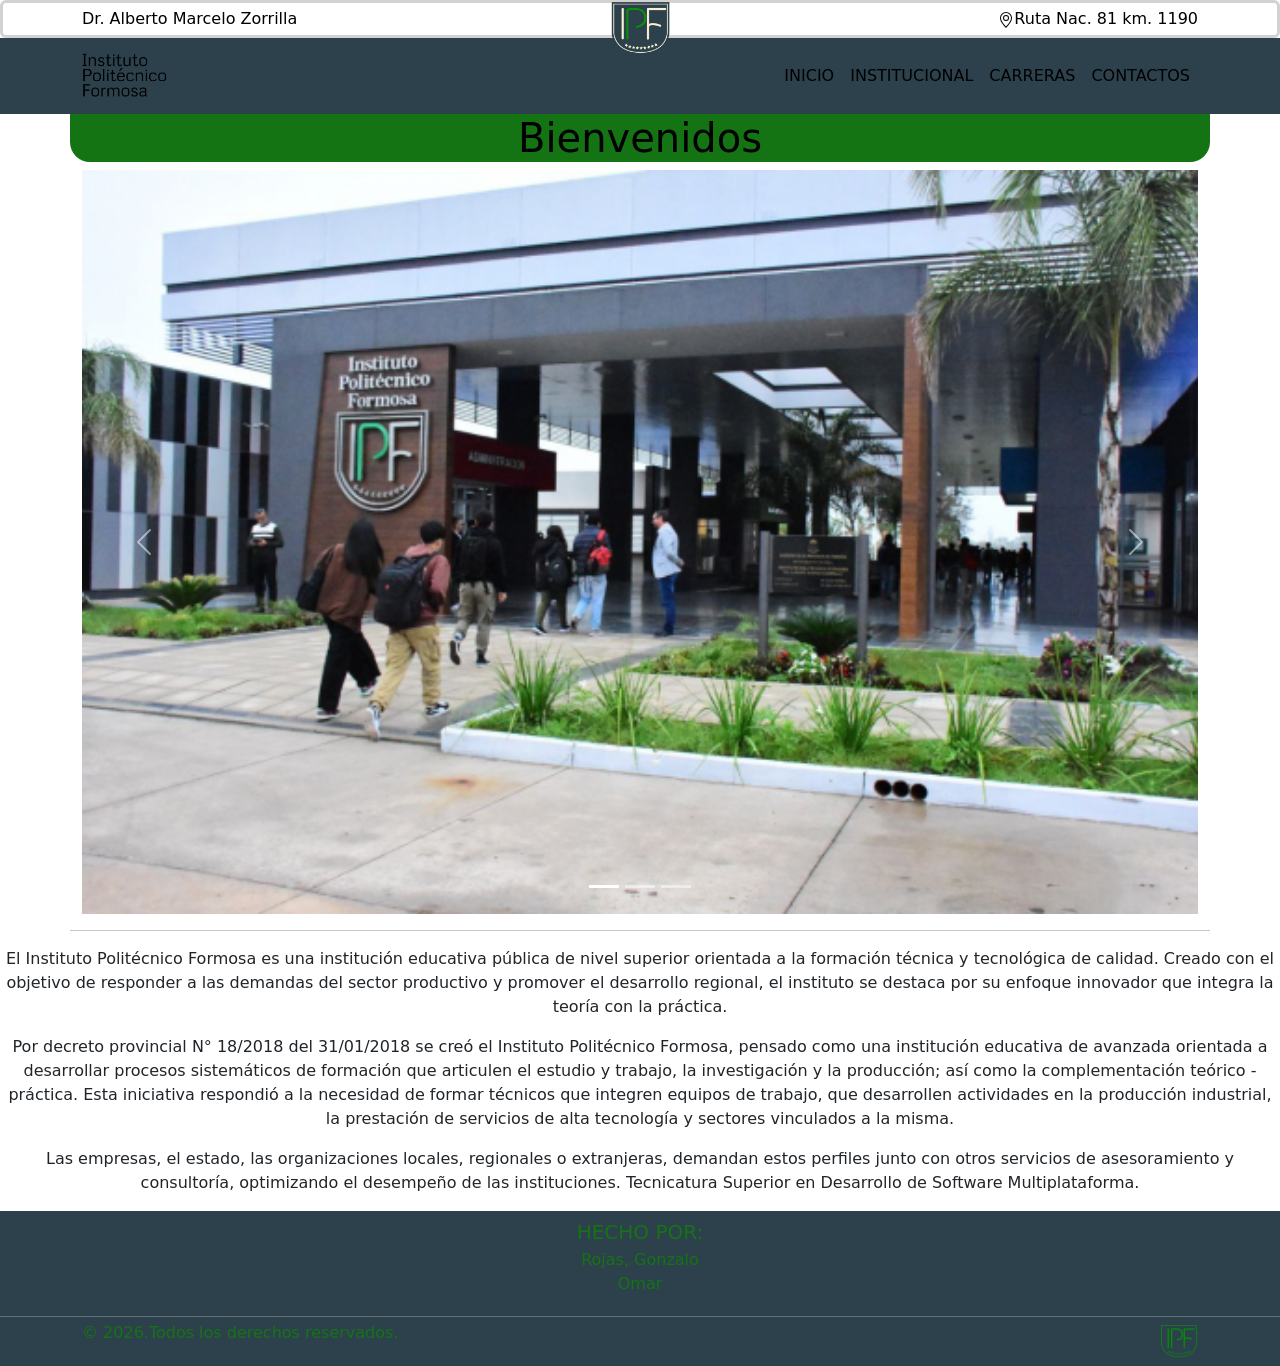
<file: assets/index.html>
<!doctype html>
<html lang="en">

<head>
  <meta charset="UTF-8" />
  <meta name="viewport" content="width=device-width, initial-scale=1.0" />
  <title>Insituto Politecnico Formosa</title>
  <link rel="stylesheet" href="/assets/css/style.css" />

  <link href="https://cdn.jsdelivr.net/npm/bootstrap@5.3.8/dist/css/bootstrap.min.css" rel="stylesheet"
    integrity="sha384-sRIl4kxILFvY47J16cr9ZwB07vP4J8+LH7qKQnuqkuIAvNWLzeN8tE5YBujZqJLB" crossorigin="anonymous" />
</head>

<body>
  <div>
    <header class="card border-3 p-1">
      <div class="container">
        <div class="d-flex flex-wrap-reverse align-items-center justify-content-between">
          <p class="mb-0 text-black">Dr. Alberto Marcelo Zorrilla</p>
          <p class="mb-0 text-black">
            <img class="ruta" src="/assets/img/geo-alt.svg" alt="Simbolo de ubicación" />Ruta Nac. 81 km. 1190
          </p>
        </div>
      </div>
    </header>

    <nav class="navbar navbar-expand-lg">
      <div class="container">
        <img class="navbar-brand" src="/assets/img/Título.png" alt="Logo" height="60" />

        <button class="navbar-toggler" type="button" data-bs-toggle="collapse" data-bs-target="#miMenu"
          aria-controls="miMenu" aria-expanded="false" aria-label="Abrir menú">
          <span class="navbar-toggler-icon"></span>
        </button>

        <div id="miMenu" class="collapse navbar-collapse ms-auto">
          <ul class="navbar-nav ms-auto">
            <li class="nav-item">
              <a class="nav-link text-black" href="/assets/index.html" target="_blank">INICIO</a>
            </li>
            <li class="nav-item">
              <a class="nav-link text-black" href="/assets/institucional.html" target="_blank">INSTITUCIONAL</a>
            </li>
            <li class="nav-item">
              <a class="nav-link text-black" href="/assets/carreras.html" target="_blank">CARRERAS</a>
            </li>
            <li class="nav-item">
              <a class="nav-link text-black" href="/assets/contactos.html" target="_blank">CONTACTOS</a>
            </li>
          </ul>
        </div>
      </div>
    </nav>

    <main>
      <div class="main">
        <div class="Introduccion">
          <img class="logo-simple" src="/assets/img/otro logo.png" alt="Logo Simple" />
          <h1 class="container Bienvenidos text-black">Bienvenidos</h1>
          <section>
            <div id="carouselExampleCaptions" class="carousel slide">
              <div class="carousel-indicators">
                <button type="button" data-bs-target="#carouselExampleCaptions" data-bs-slide-to="0" class="active"
                  aria-current="true" aria-label="Principal"></button>
                <button type="button" data-bs-target="#carouselExampleCaptions" data-bs-slide-to="1"
                  aria-label="Carreras"></button>
                <button type="button" data-bs-target="#carouselExampleCaptions" data-bs-slide-to="2"
                  aria-label="institucional"></button>
              </div>
              <div class="carousel-inner">
                <div class="carousel-item active">
                  <img src="/assets/img/imagen 1.jpeg" class="container fluide♥ d-block mx-auto w-100" />
                  <div class="carousel-caption">
                    <h5></h5>
                    <p></p>
                  </div>
                </div>
                <div class="carousel-item">
                  <img src="/assets/img/imagen 2.jpg" class="d-block mx-auto w-75" />
                  <div class="carousel-caption">
                    <h5></h5>
                    <p></p>
                  </div>
                </div>
                <div class="carousel-item">
                  <img src="/assets/img/imagen 3.jpeg" class="d-block mx-auto w-75" />
                  <div class="carousel-caption">
                    <h5></h5>
                    <p></p>
                  </div>
                </div>
              </div>
              <button class="carousel-control-prev mx-5" type="button" data-bs-target="#carouselExampleCaptions"
                data-bs-slide="prev">
                <span class="carousel-control-prev-icon" aria-hidden="true"></span>
                <span class="visually-hidden">Previous</span>
              </button>
              <button class="carousel-control-next mx-5" type="button" data-bs-target="#carouselExampleCaptions"
                data-bs-slide="next">
                <span class="carousel-control-next-icon" aria-hidden="true"></span>
                <span class="visually-hidden">Next</span>
              </button>
            </div>
            <hr class="container fluide" />
          </section>

          <p>
            El Instituto Politécnico Formosa es una institución educativa
            pública de nivel superior orientada a la formación técnica y
            tecnológica de calidad. Creado con el objetivo de responder a las
            demandas del sector productivo y promover el desarrollo regional,
            el instituto se destaca por su enfoque innovador que integra la
            teoría con la práctica.
          </p>
          <p>
            Por decreto provincial N° 18/2018 del 31/01/2018 se creó el
            Instituto Politécnico Formosa, pensado como una institución
            educativa de avanzada orientada a desarrollar procesos
            sistemáticos de formación que articulen el estudio y trabajo, la
            investigación y la producción; así como la complementación teórico
            - práctica. Esta iniciativa respondió a la necesidad de formar
            técnicos que integren equipos de trabajo, que desarrollen
            actividades en la producción industrial, la prestación de
            servicios de alta tecnología y sectores vinculados a la misma.
          </p>

          <p>
            Las empresas, el estado, las organizaciones locales, regionales o
            extranjeras, demandan estos perfiles junto con otros servicios de
            asesoramiento y consultoría, optimizando el desempeño de las
            instituciones. Tecnicatura Superior en Desarrollo de Software
            Multiplataforma.
          </p>
        </div>
      </div>
    </main>

    <footer class="text-white">
      <div class="container text-center text-md-start">
        <div class="row text-center text-md-left">
          <div class="col-md-2 col-lg-3 col-xl-2 mx-auto mt-1">
            <h5 class="text-uppercase mb-1 font-weight-bold">Hecho por:</h5>
            <p class="nombre">Rojas, Gonzalo Omar</p>
          </div>
        </div>
      </div>
      <hr class="my-1" />

      <div class="container">
        <div class="row align-items-center py-0">
          <div class="derechos col-md-6 mb-0 text-center text-md-start">
            <p>© 2026.Todos los derechos reservados.</p>
          </div>

          <div class="col-md-6 d-flex justify-content-center justify-content-md-end align-items-center">
            <img class="logo-alternativo" src="/assets/img/logo verde.png" alt="Logo" />
          </div>
        </div>
      </div>
    </footer>
  </div>

  <script src="https://cdn.jsdelivr.net/npm/bootstrap@5.3.8/dist/js/bootstrap.bundle.min.js"
    integrity="sha384-FKyoEForCGlyvwx9Hj09JcYn3nv7wiPVlz7YYwJrWVcXK/BmnVDxM+D2scQbITxI"
    crossorigin="anonymous"></script>
</body>

</html>
</file>
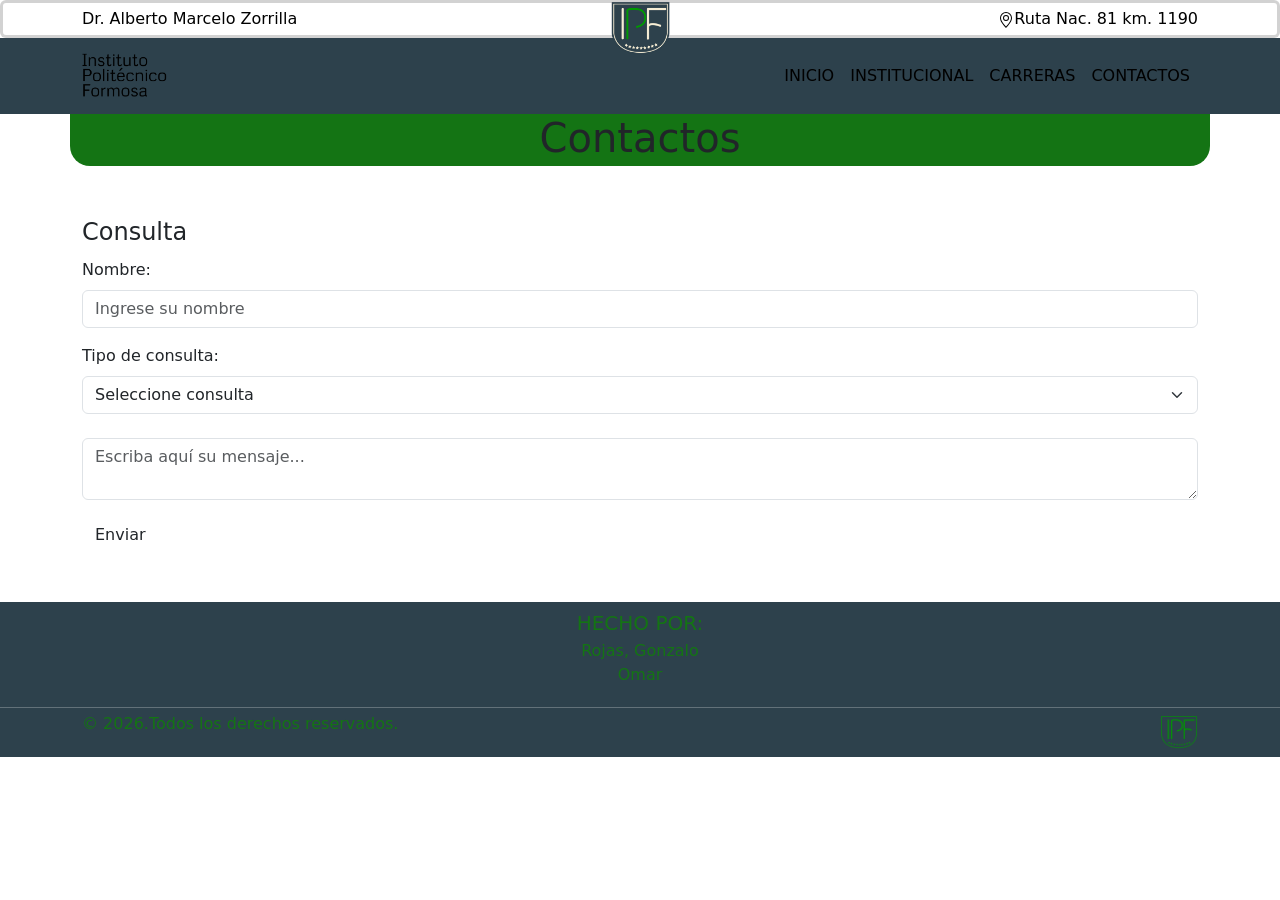
<file: contactos.html>
<!doctype html>
<html lang="en">
  <head>
    <meta charset="UTF-8" />
    <meta name="viewport" content="width=device-width, initial-scale=1.0" />
    <title>Instituto Politécnico Formosa</title>
  </head>
  <body>
    <!doctype html>
    <html lang="en">
      <head>
        <meta charset="UTF-8" />
        <meta name="viewport" content="width=device-width, initial-scale=1.0" />
        <title>Insituto Politecnico Formosa</title>
        <link rel="stylesheet" href="/assets/css/contactos.css" />

        <link
          href="https://cdn.jsdelivr.net/npm/bootstrap@5.3.8/dist/css/bootstrap.min.css"
          rel="stylesheet"
          integrity="sha384-sRIl4kxILFvY47J16cr9ZwB07vP4J8+LH7qKQnuqkuIAvNWLzeN8tE5YBujZqJLB"
          crossorigin="anonymous"
        />
      </head>

      <body>
        <div>
          <header class="card border-3 p-1">
            <div class="container">
              <div
                class="d-flex flex-wrap-reverse align-items-center justify-content-between"
              >
                <p class="mb-0 text-black">Dr. Alberto Marcelo Zorrilla</p>
                <p class="mb-0 text-black">
                  <img
                    class="ruta"
                    src="/assets/img/geo-alt.svg"
                    alt="Simbolo de ubicación"
                  />Ruta Nac. 81 km. 1190
                </p>
              </div>
            </div>
          </header>

          <nav class="navbar navbar-expand-lg">
            <div class="container">
              <img
                class="navbar-brand"
                src="/assets/img/Título.png"
                alt="Logo"
                height="60"
              />

              <button
                class="navbar-toggler"
                type="button"
                data-bs-toggle="collapse"
                data-bs-target="#miMenu"
                aria-controls="miMenu"
                aria-expanded="false"
                aria-label="Abrir menú"
              >
                <span class="navbar-toggler-icon"></span>
              </button>

              <div id="miMenu" class="collapse navbar-collapse ms-auto">
                <ul class="navbar-nav ms-auto">
                  <li class="nav-item">
                    <a
                      class="nav-link text-black"
                      href="/assets/index.html"
                      target="_blank"
                      >INICIO</a
                    >
                  </li>
                  <li class="nav-item">
                    <a
                      class="nav-link text-black"
                      href="/assets/institucional.html"
                      target="_blank"
                      >INSTITUCIONAL</a
                    >
                  </li>
                  <li class="nav-item">
                    <a
                      class="nav-link text-black"
                      href="/assets/carreras.html"
                      target="_blank"
                      >CARRERAS</a
                    >
                  </li>
                  <li class="nav-item">
                    <a
                      class="nav-link text-black"
                      href="/assets/contactos.html"
                      target="_blank"
                      >CONTACTOS</a
                    >
                  </li>
                </ul>
              </div>
            </div>
          </nav>

          <main>
            <h1 class="contactos container text-center pb-1">Contactos</h1>
            <img
              class="logo-simple"
              src="/assets/img/otro logo.png"
              alt="Logo Simple"
            />

            <form class="container my-5">
              <fieldset>
                <legend>Consulta</legend>
                <div class="mb-3">
                  <label for="disabledTextInput" class="form-label"
                    >Nombre:</label
                  >
                  <input
                    type="text"
                    id="disabledTextInput"
                    class="form-control"
                    placeholder="Ingrese su nombre"
                  />
                </div>
                <div class="mb-3">
                  <label for="disabledSelect" class="form-label"
                    >Tipo de consulta:</label
                  >
                  <select id="disabledSelect" class="form-select">
                    <option selected disabled>Seleccione consulta</option>
                    <option>Carrera</option>
                    <option>Institucional</option>
                    <option>Otro</option>
                  </select>
                  <textarea
                    class="form-control mt-4"
                    rows="2"
                    placeholder="Escriba aquí su mensaje..."
                  ></textarea>
                </div>
                <div class="mb-3"></div>
                <button type="submit" class="btn btn-personalizado">
                  Enviar
                </button>
              </fieldset>
            </form>
          </main>

          <footer class="text-white">
            <div class="container text-center text-md-start">
              <div class="row text-center text-md-left">
                <div class="col-md-2 col-lg-3 col-xl-2 mx-auto mt-1">
                  <h5 class="text-uppercase mb-1 font-weight-bold">
                    Hecho por:
                  </h5>
                  <p class="nombre">Rojas, Gonzalo Omar</p>
                </div>
              </div>
            </div>
            <hr class="my-1" />

            <div class="container">
              <div class="row align-items-center py-0">
                <div class="derechos col-md-6 mb-0 text-center text-md-start">
                  <p>© 2026.Todos los derechos reservados.</p>
                </div>

                <div
                  class="col-md-6 d-flex justify-content-center justify-content-md-end align-items-center"
                >
                  <img
                    class="logo-alternativo"
                    src="/assets/img/logo verde.png"
                    alt="Logo"
                  />
                </div>
              </div>
            </div>
          </footer>
        </div>

        <script
          src="https://cdn.jsdelivr.net/npm/bootstrap@5.3.8/dist/js/bootstrap.bundle.min.js"
          integrity="sha384-FKyoEForCGlyvwx9Hj09JcYn3nv7wiPVlz7YYwJrWVcXK/BmnVDxM+D2scQbITxI"
          crossorigin="anonymous"
        ></script>
      </body>
    </html>
  </body>
</html>
</file>
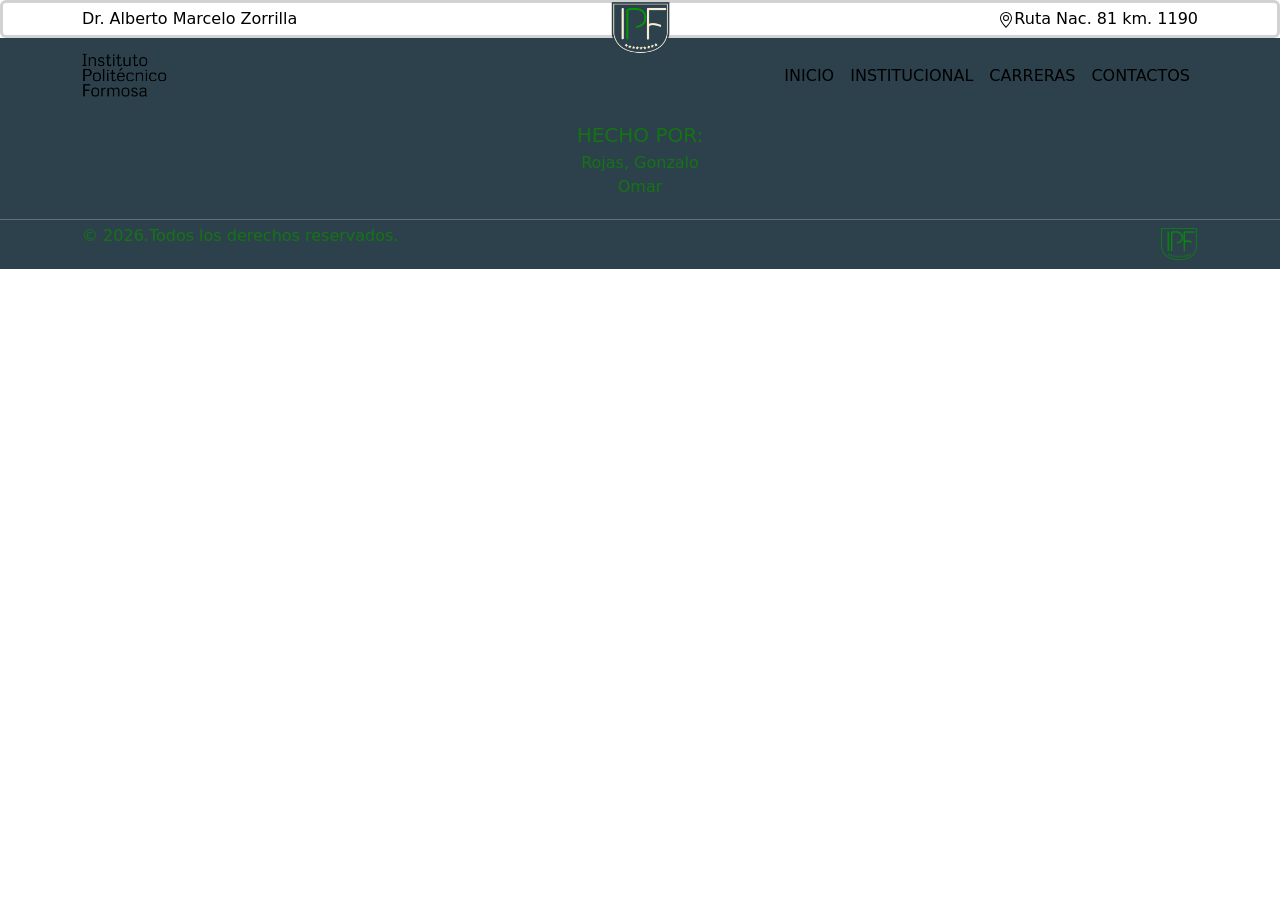
<file: assets/carreras.html>
<!doctype html>
<html lang="en">
  <head>
    <meta charset="UTF-8" />
    <meta name="viewport" content="width=device-width, initial-scale=1.0" />
    <title>Instituto Politécnico Formosa</title>
  </head>
  <body>
    <!doctype html>
    <html lang="en">
      <head>
        <meta charset="UTF-8" />
        <meta name="viewport" content="width=device-width, initial-scale=1.0" />
        <title>Insituto Politecnico Formosa</title>
        <link rel="stylesheet" href="/assets/css/style.css" />

        <link
          href="https://cdn.jsdelivr.net/npm/bootstrap@5.3.8/dist/css/bootstrap.min.css"
          rel="stylesheet"
          integrity="sha384-sRIl4kxILFvY47J16cr9ZwB07vP4J8+LH7qKQnuqkuIAvNWLzeN8tE5YBujZqJLB"
          crossorigin="anonymous"
        />
      </head>

      <body>
        <div>
          <header class="card border-3 p-1">
            <div class="container">
              <div
                class="d-flex flex-wrap-reverse align-items-center justify-content-between"
              >
                <p class="mb-0 text-black">Dr. Alberto Marcelo Zorrilla</p>
                <p class="mb-0 text-black">
                  <img
                    class="ruta"
                    src="/assets/img/geo-alt.svg"
                    alt="Simbolo de ubicación"
                  />Ruta Nac. 81 km. 1190
                </p>
              </div>
            </div>
          </header>

          <nav class="navbar navbar-expand-lg">
            <div class="container">
              <img
                class="navbar-brand"
                src="/assets/img/Título.png"
                alt="Logo"
                height="60"
              />

              <button
                class="navbar-toggler"
                type="button"
                data-bs-toggle="collapse"
                data-bs-target="#miMenu"
                aria-controls="miMenu"
                aria-expanded="false"
                aria-label="Abrir menú"
              >
                <span class="navbar-toggler-icon"></span>
              </button>

              <div id="miMenu" class="collapse navbar-collapse ms-auto">
                <ul class="navbar-nav ms-auto">
                  <li class="nav-item">
                    <a
                      class="nav-link text-black"
                      href="/assets/index.html"
                      target="_blank"
                      >INICIO</a
                    >
                  </li>
                  <li class="nav-item">
                    <a
                      class="nav-link text-black"
                      href="/assets/institucional.html"
                      target="_blank"
                      >INSTITUCIONAL</a
                    >
                  </li>
                  <li class="nav-item">
                    <a
                      class="nav-link text-black"
                      href="/assets/carreras.html"
                      target="_blank"
                      >CARRERAS</a
                    >
                  </li>
                  <li class="nav-item">
                    <a
                      class="nav-link text-black"
                      href="/assets/contactos.html"
                      target="_blank"
                      >CONTACTOS</a
                    >
                  </li>
                </ul>
              </div>
            </div>
          </nav>

          <main>
            <img
              class="logo-simple"
              src="/assets/img/otro logo.png"
              alt="Logo Simple"
            />
          </main>

          <footer class="text-white">
            <div class="container text-center text-md-start">
              <div class="row text-center text-md-left">
                <div class="col-md-2 col-lg-3 col-xl-2 mx-auto mt-1">
                  <h5 class="text-uppercase mb-1 font-weight-bold">
                    Hecho por:
                  </h5>
                  <p class="nombre">Rojas, Gonzalo Omar</p>
                </div>
              </div>
            </div>
            <hr class="my-1" />

            <div class="container">
              <div class="row align-items-center py-0">
                <div class="derechos col-md-6 mb-0 text-center text-md-start">
                  <p>© 2026.Todos los derechos reservados.</p>
                </div>

                <div
                  class="col-md-6 d-flex justify-content-center justify-content-md-end align-items-center"
                >
                  <img
                    class="logo-alternativo"
                    src="/assets/img/logo verde.png"
                    alt="Logo"
                  />
                </div>
              </div>
            </div>
          </footer>
        </div>

        <script
          src="https://cdn.jsdelivr.net/npm/bootstrap@5.3.8/dist/js/bootstrap.bundle.min.js"
          integrity="sha384-FKyoEForCGlyvwx9Hj09JcYn3nv7wiPVlz7YYwJrWVcXK/BmnVDxM+D2scQbITxI"
          crossorigin="anonymous"
        ></script>
      </body>
    </html>
  </body>
</html>
</file>
<file: assets/css/style.css>
.logo-principal {
    width: 130px;
}

.logo-alternativo {
    max-height: 35px;
    width: auto;
}

.logo-simple {
    position: absolute;
    top: 0;
    left: 50%;
    transform: translateX(-50%);
    width: 60px;
}

footer {
    background-color: #2d414c;
    padding-bottom: 5px;
    padding-top: 5px;
}

.titulo {
    width: 110px;
    margin-left: 20px;
}

.Introduccion {
    text-align: center;
}

.navbar {
    background-color: #2d414c;
}

.btn-personalizado {
    background-color: #147414;
    border-radius: 10px;
}

.navbar-toggler {
    border-radius: 10px;
}

.navbar-toggler:hover {
    background-color: #ffffff;
}

a:hover {
    background-color: white;
}

.Bienvenidos {
    background-color: #147414;
    border-radius: 0 0 20px 20px;
}

.nombre,
.text-uppercase,
.derechos {
    color: #147414;
}
</file>
<file: assets/css/contactos.css>
.contactos{
    background-color: #147414;
    border-radius: 0 0 20px 20px;
}


/* Contenido para todas las páginas */

.logo-alternativo {
    max-height: 35px;
    width: auto;
}

.logo-simple {
    position: absolute;
    top: 0;
    left: 50%;
    transform: translateX(-50%);
    width: 60px;
}

footer {
    background-color: #2d414c;
    padding-bottom: 5px;
    padding-top: 5px;
}

.navbar {
    background-color: #2d414c;
}

.navbar-toggler {
    border-radius: 10px;
}

.navbar-toggler:hover {
    background-color: #ffffff;
}

a:hover {
    background-color: white;
}


.nombre,
.text-uppercase,
.derechos {
    color: #147414;
}

.btn-personalizado {
    background-color: #2d414c;
    color: white;
    border: none;
}

.btn-personalizado:hover {
    background-color: #1f2e36;
}
</file>
